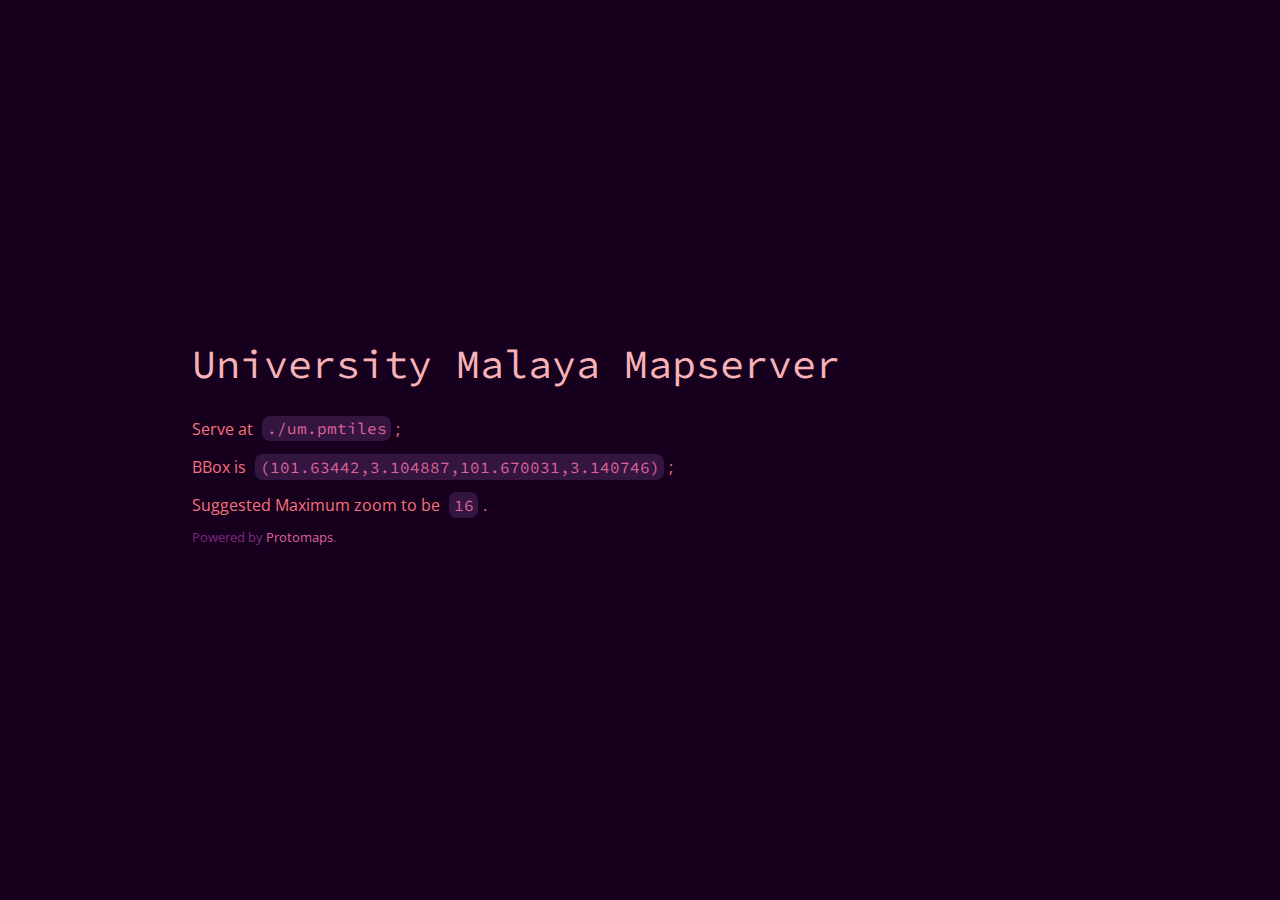
<file: index.html>
<!DOCTYPE html>
<html lang="en">
  <head>
    <meta charset="UTF-8" />
    <meta name="viewport" content="width=device-width, initial-scale=1.0" />
    <title>UM mapserver</title>
    <link rel="stylesheet" href="reset.css" />
    <link rel="stylesheet" href="styles.css" />
  </head>
  <body>
    <main>
      <h1>University Malaya Mapserver</h1>
      <p>Serve at <a class="code" href="./um.pmtiles">./um.pmtiles</a>;</p>
      <p>
        BBox is
        <span class="code">(101.63442,3.104887,101.670031,3.140746)</span>;
      </p>
      <p>Suggested Maximum zoom to be <span class="code">16</span>.</p>
      <p class="small">
        Powered by <a href="https://protomaps.com">Protomaps</a>.
      </p>
    </main>
  </body>
</html>
</file>
<file: styles.css>
@import url("https://fonts.googleapis.com/css2?family=Open+Sans:wght@500&family=Source+Code+Pro&display=swap");

:root {
  background-color: #16001e;
}

html {
  height: 100%;
}

body {
  display: flex;
  width: 100%;
  height: 100%;
  align-items: center;
  justify-content: center;
}

body > * {
  width: 70%;
}

h1 {
  font-size: 2.5rem;
  font-family: "Source Code Pro", monospace;
  color: #f7b2b7;
  margin-bottom: 2rem;
}

p {
  font-size: 1rem;
  font-family: "Open Sans", sans-serif;
  color: #f7717d;
  margin-bottom: 0.8rem;
}

a {
  text-decoration: none;
  color: #de639a;
}

.code {
  display: inline-block;
  font-family: "Source Code Pro", monospace;
  background-color: #341540;
  border-radius: 0.5rem;
  padding: 0.3rem;
  margin: 0 0.3rem;
  color: #de639a;
}

.small {
  font-size: 0.8rem;
  color: #7f2982;
}
</file>
